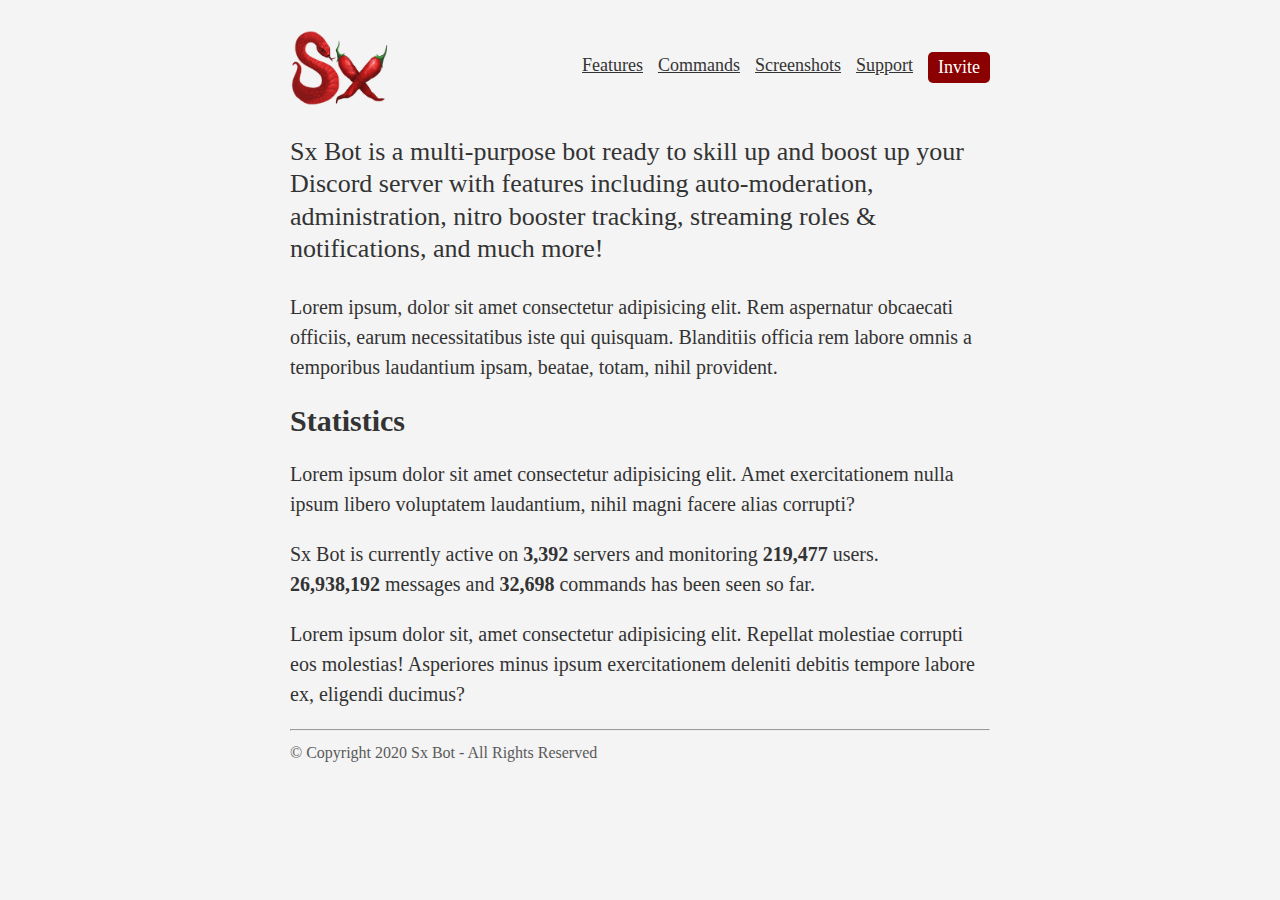
<file: website/index.html>
<html lang="en">
  <head>
    <meta charset="UTF-8" />
    <meta name="viewport" content="width=device-width, initial-scale=1.0" />
    <title>Sx Box</title>
    <link rel="stylesheet" href="style.css" />
    <link rel="shortcut icon" href="logo.png" type="image/png" />
  </head>
  <body>
    <header>
      <a href="index.html" id="logo">
        <img src="logo.png" alt="logo" />
      </a>
      <nav>
        <a href="#">Features</a>
        <a href="#">Commands</a>
        <a href="#">Screenshots</a>
        <a href="#">Support</a>
        <a href="#" class="feature">Invite</a>
      </nav>
    </header>
    <main>
      <p class="big">
        Sx Bot is a multi-purpose bot ready to skill up and boost up your
        Discord server with features including auto-moderation, administration,
        nitro booster tracking, streaming roles & notifications, and much more!
      </p>
      <p>
        Lorem ipsum, dolor sit amet consectetur adipisicing elit. Rem aspernatur
        obcaecati officiis, earum necessitatibus iste qui quisquam. Blanditiis
        officia rem labore omnis a temporibus laudantium ipsam, beatae, totam,
        nihil provident.
      </p>
      <h2>Statistics</h2>
      <p>
        Lorem ipsum dolor sit amet consectetur adipisicing elit. Amet
        exercitationem nulla ipsum libero voluptatem laudantium, nihil magni
        facere alias corrupti?
      </p>
      <p>
        Sx Bot is currently active on <strong>3,392</strong> servers and
        monitoring <strong>219,477</strong> users.<br /><strong
          >26,938,192</strong
        >
        messages and <strong>32,698</strong> commands has been seen so far.
      </p>
      <p>
        Lorem ipsum dolor sit, amet consectetur adipisicing elit. Repellat
        molestiae corrupti eos molestias! Asperiores minus ipsum exercitationem
        deleniti debitis tempore labore ex, eligendi ducimus?
      </p>
    </main>
    <hr />
    <footer>© Copyright 2020 Sx Bot - All Rights Reserved</footer>
  </body>
</html>
</file>
<file: website/style.css>
* {
  box-sizing: border-box;
}

html {
  background: #f4f4f4;
  padding: 30px;
}

body {
  color: #333;
  font-family: Georgia, serif;
  font-size: 20px;
  line-height: 1.5;
  max-width: 700px;
  margin: 0 auto;
}

a {
  color: inherit;
}

h1,
h2,
h3,
h4,
h5,
h6 {
  line-height: 1.25;
  margin: 0 0 15px;
}

header {
  display: flex;
  align-items: center;
  margin-bottom: 30px;
}

header #logo img {
  width: 100px;
}

header nav {
  margin-left: auto;
  display: flex;
  font-size: 90%;
}
header nav a {
  margin-left: 15px;
}
header nav a.feature {
  background: darkred;
  color: #fff;
  text-decoration: none;
  padding: 2px 10px;
  border-radius: 5px;
}

footer {
  font-size: 80%;
  opacity: 0.8;
}

.big {
  font-size: 130%;
  line-height: 1.25;
}

@media (max-width: 600px) {
  header nav {
    flex-direction: column;
    align-items: flex-start;
  }
  header #logo {
    margin-bottom: 30px;
  }
  header nav a {
    margin: 0;
  }
}
</file>
